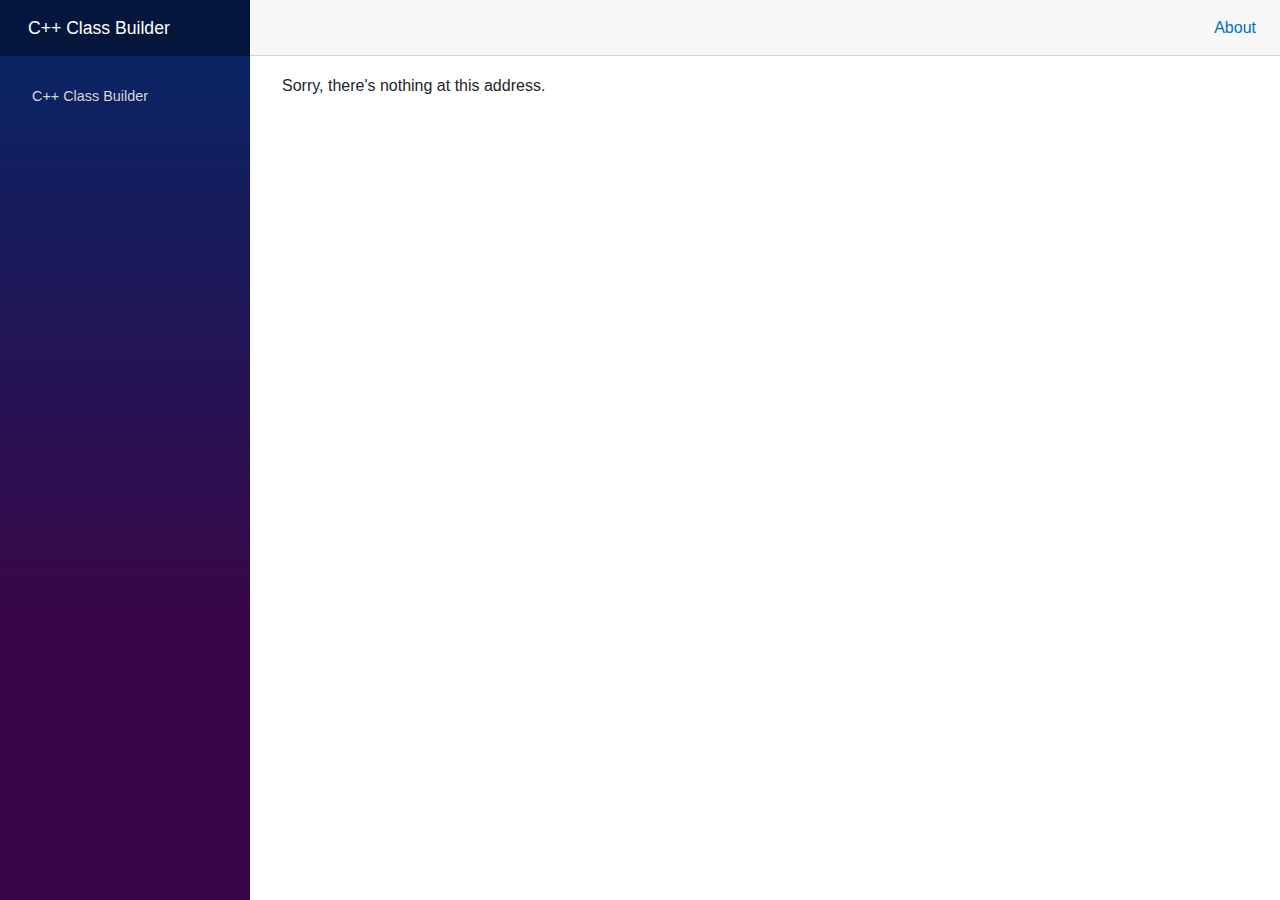
<file: wwwroot/index.html>
<!DOCTYPE html>
<html lang="en">

<head>
    <meta charset="utf-8" />
    <meta name="viewport" content="width=device-width, initial-scale=1.0" />
    <title>C++ Class Builder</title>
    <base href="/" />
    <link rel="stylesheet" href="css/bootstrap/bootstrap.min.css" />
    <link rel="stylesheet" href="css/app.css" />
    <link rel="icon" type="image/png" href="favicon.png" />
    <link href="C++ Class Builder.styles.css" rel="stylesheet" />
</head>

<body>
    <div id="app">
        <svg class="loading-progress">
            <circle r="40%" cx="50%" cy="50%" />
            <circle r="40%" cx="50%" cy="50%" />
        </svg>
        <div class="loading-progress-text"></div>
    </div>

    <div id="blazor-error-ui">
        An unhandled error has occurred.
        <a href="" class="reload">Reload</a>
        <a class="dismiss">🗙</a>
    </div>
    <script src="_framework/blazor.webassembly.js"></script>
    <script src="Pages/Builder.razor.js"></script>
</body>

</html>
</file>
<file: wwwroot/css/app.css>
html, body {
    font-family: 'Helvetica Neue', Helvetica, Arial, sans-serif;
}

h1:focus {
    outline: none;
}

a, .btn-link {
    color: #0071c1;
}

.btn-primary {
    color: #fff;
    background-color: #1b6ec2;
    border-color: #1861ac;
}

.btn:focus, .btn:active:focus, .btn-link.nav-link:focus, .form-control:focus, .form-check-input:focus {
  box-shadow: 0 0 0 0.1rem white, 0 0 0 0.25rem #258cfb;
}

.content {
    padding-top: 1.1rem;
}

.valid.modified:not([type=checkbox]) {
    outline: 1px solid #26b050;
}

.invalid {
    outline: 1px solid red;
}

.validation-message {
    color: red;
}

#blazor-error-ui {
    background: lightyellow;
    bottom: 0;
    box-shadow: 0 -1px 2px rgba(0, 0, 0, 0.2);
    display: none;
    left: 0;
    padding: 0.6rem 1.25rem 0.7rem 1.25rem;
    position: fixed;
    width: 100%;
    z-index: 1000;
}

    #blazor-error-ui .dismiss {
        cursor: pointer;
        position: absolute;
        right: 0.75rem;
        top: 0.5rem;
    }

.blazor-error-boundary {
    background: url([data-uri]) no-repeat 1rem/1.8rem, #b32121;
    padding: 1rem 1rem 1rem 3.7rem;
    color: white;
}

    .blazor-error-boundary::after {
        content: "An error has occurred."
    }

.loading-progress {
    position: relative;
    display: block;
    width: 8rem;
    height: 8rem;
    margin: 20vh auto 1rem auto;
}

    .loading-progress circle {
        fill: none;
        stroke: #e0e0e0;
        stroke-width: 0.6rem;
        transform-origin: 50% 50%;
        transform: rotate(-90deg);
    }

        .loading-progress circle:last-child {
            stroke: #1b6ec2;
            stroke-dasharray: calc(3.141 * var(--blazor-load-percentage, 0%) * 0.8), 500%;
            transition: stroke-dasharray 0.05s ease-in-out;
        }

.loading-progress-text {
    position: absolute;
    text-align: center;
    font-weight: bold;
    inset: calc(20vh + 3.25rem) 0 auto 0.2rem;
}

    .loading-progress-text:after {
        content: var(--blazor-load-percentage-text, "Loading");
    }

code {
    color: #c02d76;
}
</file>
